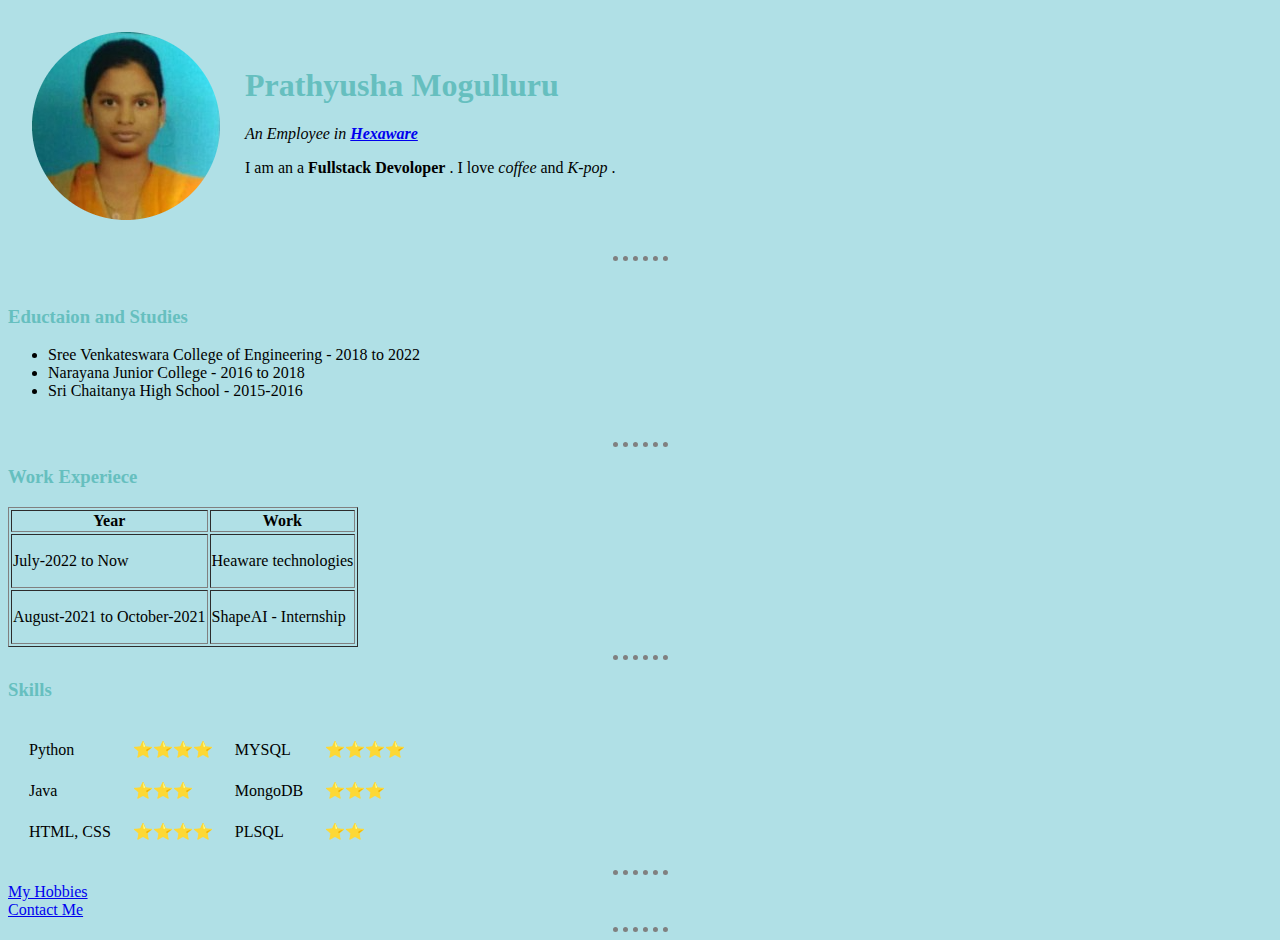
<file: HTML - Personal Site/index.html>
<!DOCTYPE html>
<html lang="en" dir="ltr">

<head>
  <meta charset="utf-8" />
  <title>Prathyusha's Site</title>  
  <link rel="stylesheet" href="css/styles.css">
</head>

<body>
  <table cellspacing="23">
    <tr>
      <td><img src="profilesq-modified.png" alt="Prathyusha profile picture"></td>
      <td>
        <h1>Prathyusha Mogulluru</h1>

        <p>
          <em> An Employee in <strong> <a href="https://hexaware.com/">Hexaware</a> </strong> </em>
        </p>
        <p>
          I am an a <strong> Fullstack Devoloper</strong> . I love
          <em>coffee</em> and <em>K-pop</em> .
        </p>
        <br />
      </td>
    </tr>
  </table>


  <hr noshade="10" />
  <br />
  <h3>Eductaion and Studies</h3>
  <ul>
    <li>Sree Venkateswara College of Engineering - 2018 to 2022</li>
    <li>Narayana Junior College - 2016 to 2018</li>
    <li>Sri Chaitanya High School - 2015-2016</li>
  </ul>
  <br>
  <hr noshade="10" />

  <h3>Work Experiece</h3>

  <table border="1">
    <thead>
      <tr>
        <th>Year</th>
        <th>Work</th>
      </tr>
    </thead>
    <tbody>

    </tbody>
    <tfoot>

    </tfoot>
    <tr>
      <td>
        <p>July-2022 to Now</p>
      </td>
      <td>
        <p>Heaware technologies</p>
      </td>
    </tr>

    <tr>
      <td>
        <p> August-2021 to October-2021 </p>
      </td>
      <td>
        <p>ShapeAI - Internship</p>
      </td>
    </tr>
  </table>

  <hr noshade="10" />

  <h3>Skills</h3>
  <table cellspacing="20">
    <tr>
      <td>Python</td>
      <td>⭐⭐⭐⭐</td>
      <td>MYSQL</td>
      <td>⭐⭐⭐⭐</td>
    </tr>
    <tr>
      <td>Java</td>
      <td>⭐⭐⭐</td>
      <td>MongoDB</td>
      <td>⭐⭐⭐</td>
    </tr>
    <tr>
      <td>HTML, CSS </td>
      <td>⭐⭐⭐⭐</td>
      <td>PLSQL</td>
      <td>⭐⭐</td>
    </tr>

  </table>

  <hr size="3" noshade="10" />

  <a href="Hobbies.html">My Hobbies</a>
  <br>
  <a href="Contact me.html">Contact Me</a>
  <hr>

</body>

</html>
</file>
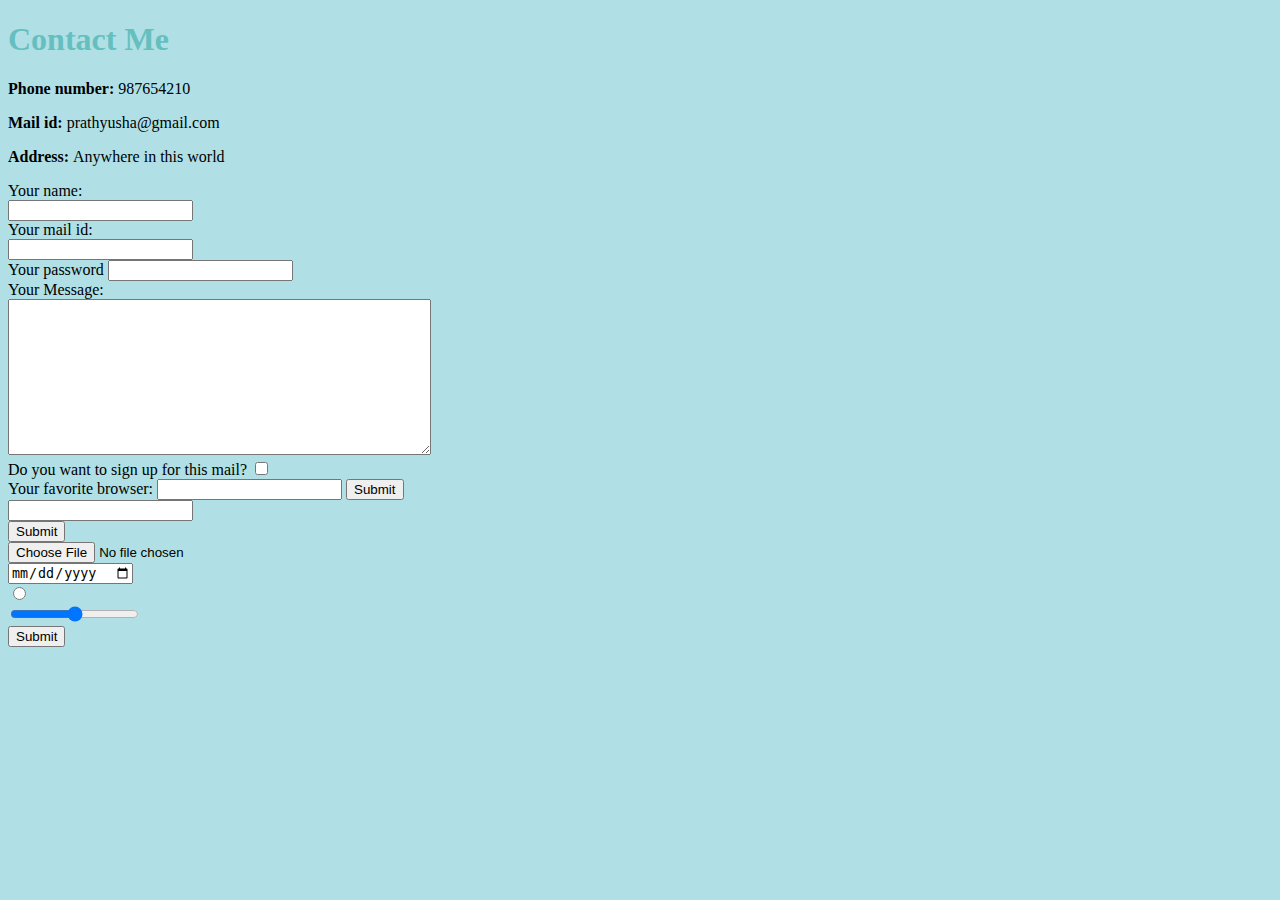
<file: HTML - Personal Site/Contact me.html>
<!DOCTYPE html>
<html lang="en">
  <head>
    <meta charset="UTF-8" />
    <meta http-equiv="X-UA-Compatible" content="IE=edge" />
    <meta name="viewport" content="width=device-width, initial-scale=1.0" />
    <link rel="stylesheet" href="css/styles.css">
    <title>Contact Me</title>
  </head>

  <body>
    <h1>Contact Me</h1>
    <p><strong>Phone number: </strong> 987654210</p>
    <p><strong>Mail id: </strong> prathyusha@gmail.com</p>
    <p><strong>Address: </strong> Anywhere in this world</p>

    <form class="form-contact" action="index.html" method="post">
      <div class="form-contact">
        <label for="Name">Your name: </label> <br />
        <input type="text"  name="yourName"/>
      </div>
      <div class="form-contact">
        <label for="mailid">Your mail id: </label> <br />
        <input type="email" name="yourEmail" id="" />
      </div>
      <div class="form-contact">
        <label for="">Your password</label>
        <input type="password" name="yourPassword" id="" />
      </div>
      <div class="form-contact">
        <label for="Comments">Your Message: </label> <br />
        <textarea name="" id="" cols="50" rows="10"></textarea>
      </div>
      <div class="form-contract">
        <label for="">Do you want to sign up for this mail?</label>
        <input type="checkbox" name="yourOption" id="" />
      </div>

      <div>
        <label for="">Your favorite browser: </label>
        <input list="browser" />
        <datalist id="browser">
          <option value="IE"></option>
          <option value="Firefox"></option>
          <option value="Google Chrome"></option>
        </datalist>
        <input type="submit" value="Submit" />
      </div>

      <input type="text"> <br>
      <input type="submit"> <br>
      <input type="file"> <br>
      <input type="date"> <br>
      <input type="radio"> <br>
      <input type="range"> <br>

      <input type="submit" value="Submit" />
    </form>
  </body>
</html>
</file>
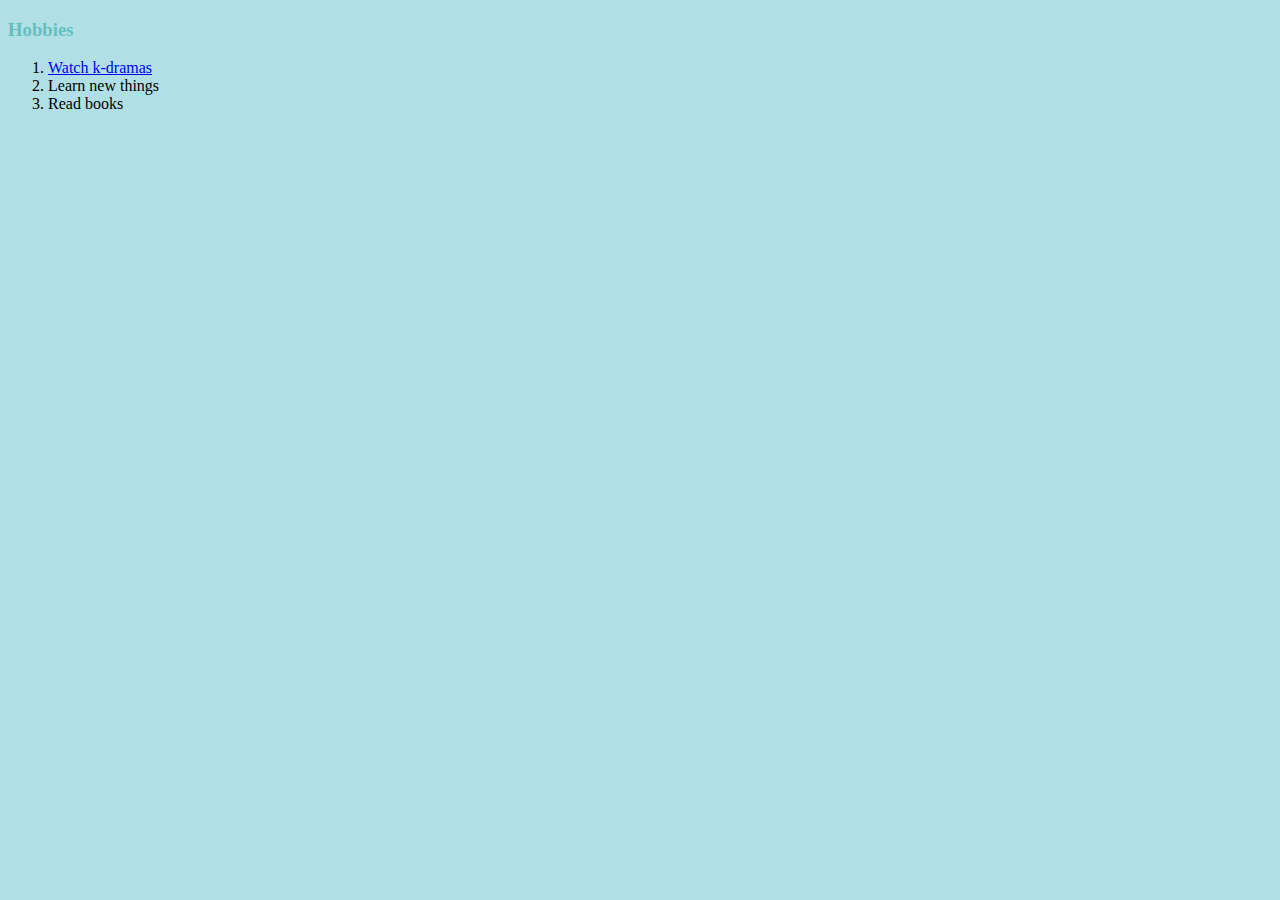
<file: HTML - Personal Site/Hobbies.html>
<!DOCTYPE html>
<html lang="en">

<head>
    <meta charset="UTF-8" />
    <title>Hobbies</title>
    <link rel="stylesheet" href="css/styles.css">
</head>

<body>
    <h3>Hobbies</h3>
    <ol>
        <li>
            <a href="https://www.marieclaire.com/culture/a26895105/best-korean-dramas/">
                Watch k-dramas</a>
        </li>
        <li>Learn new things</li>
        <li>Read books</li>
    </ol>
</body>

</html>
</file>
<file: HTML - Personal Site/css/styles.css>
body {
    background-color: powderblue;
  }
  hr {
    background-color: powderblue;
    border-style: none;
    border-top-style: dotted;
    border-color: gray;
    border-width: thick;
    height: 0px;
    width: 55px;
  }
  h1, h3{
    color: #66BFBF;
  }
</file>
